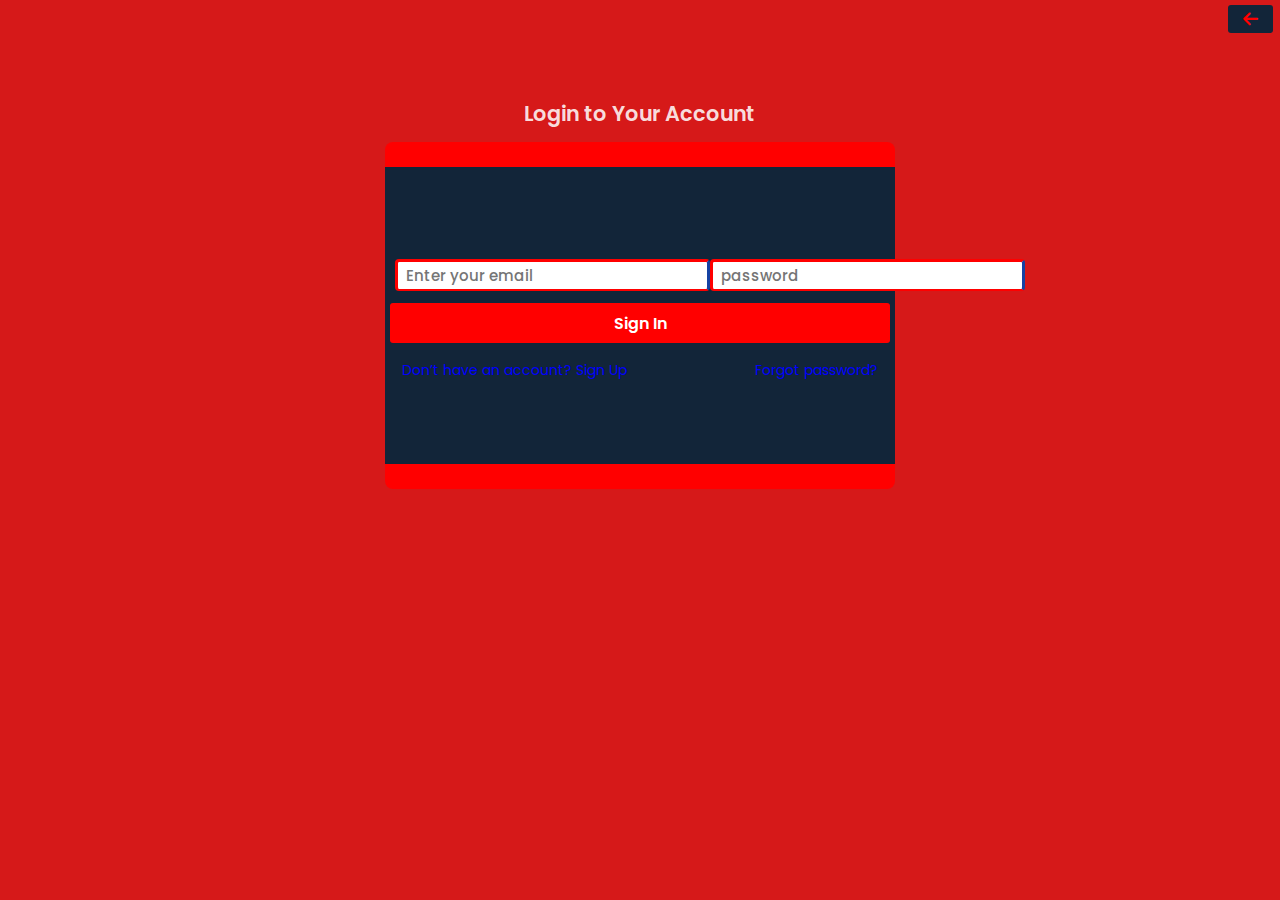
<file: login.html>
<!DOCTYPE html>
<html lang="en">
<head>
    <meta charset="UTF-8">
    <meta name="viewport" content="width=device-width, initial-scale=1.0">
    <title>Login Form</title>
     <link rel="stylesheet" href="https://cdnjs.cloudflare.com/ajax/libs/font-awesome/6.7.2/css/all.min.css" integrity="sha512-Evv84Mr4kqVGRNSgIGL/F/aIDqQb7xQ2vcrdIwxfjThSH8CSR7PBEakCr51Ck+w+/U6swU2Im1vVX0SVk9ABhg==" crossorigin="anonymous" referrerpolicy="no-referrer" />
    <link rel="stylesheet" href="login.css">
</head>
<body>
    <a href="index.html">
        <button class="back-to-menu"><i class="fa-solid fa-arrow-left"></i></button>
    </a>
    <form action="" class="form-container">
        <div class="login-heading">
            Login to Your Account
        </div>
        <div class="the-inputs">
            <div class="section-inputs">
                <input type="email" class="your-email" placeholder="Enter your email">
                <input type="password" name="password" id="" class="your-password" placeholder="password">
            </div>
            <div class="login-btn">
                <button>Sign In</button>
            </div>
            <div class="checking-if-logged">
                <a href="" class="first-link">Don’t have an account? Sign Up</a><a href="">Forgot password?</a>
            </div>
        </div>
    </form>
</body>
</html>
</file>
<file: login.css>
@import url('https://fonts.googleapis.com/css2?family=Poppins:wght@400;500;600;700&display=swap');

* {
    font-family: "Poppins", sans-serif;
    text-decoration: none;
}

body {
    padding: 0px;
    margin: 0px;
    background-color: rgba(210, 0, 0, 0.9);
}

.back-to-menu {
    width: 45px;
    font-size: 17px;
    background-color: rgb(18, 37, 57);
    color: red;
    border: none;
    border-radius: 3px;
    cursor: pointer;
    position: absolute;
    top: 5px;
    right: 7px;
}

.back-to-menu:hover {
    background-color: rgb(20, 56, 94);
}


.form-container {
    margin: 80px auto;
    width: 90%;
    padding: 5px;
}

.the-inputs {
    width: 500px;
    padding: 80px 5px;
    margin: 2px auto 15px;
    display: flex;
    flex-direction: column;
    background-color: rgb(18, 37, 57);
    border-radius: 8px;
    border-top: 25px solid red;
    border-bottom: 25px solid red;
}

.section-inputs {
    /* border: 3px solid yellow; */
    display: flex;
    justify-content: space-between;
    margin: 8px 1px 3px;
    padding: 4px;
}

.section-inputs input {
    
    padding: 2px 8px;
    font-size: 15px;
    font-weight: 500;
    border: none;
    border-top: 3px solid red;
    border-left: 3px solid red;
    border-bottom: 2px solid red;
    border-right: 3px solid rgb(22, 66, 163);
    border-radius: 4px;
}



.login-heading {
    /* border: 2px solid green; */
    width: 70%;
    margin: 13px auto;
    font-size: 1.3em;
    font-weight: 600;
    text-align: center;
    color: rgba(255, 255, 255, 0.872);
}

.login-btn {
    /* border: 3px solid blueviolet; */
    text-align: center;
    margin-bottom: 9px;
}

.login-btn button {
    margin: 5px 0px;
    width: 100%;
    font-size: 16px;
    font-weight: 600;
    border-radius: 3px;
    cursor: pointer;
    border: none;
    background-color: red;
    color: white;
    height: 40px;
}

.login-btn button:hover {
    background-color: rgba(255, 0, 0, 0.929);
}

.checking-if-logged {
    /* border: 3px solid white; */
    padding: 3px 12px;
    display: flex;
    justify-content: space-between;
}

.checking-if-logged a {
    font-size: 14px;
    color: blue;
}

.checking-if-logged a:hover {
    color: red;
}

/* .first-link {
    margin-right: 35px;
} */



@media(max-width: 570px){
    .login-heading {
        font-size: 1.1em;
    }

    .form-container {
        padding: 1px;
    }

    .the-inputs {
        width: 95%;
        padding: 80px 5px;
        margin: 2px auto 15px;
        display: flex;
        flex-direction: column;
        background-color: rgb(18, 37, 57);
        border-radius: 8px;
        border-top: 25px solid red;
        border-bottom: 25px solid red;
    }
}

@media(max-width: 510px){
    .section-inputs {
        /* border: 3px solid yellow; */
        margin: 5px 1px 2px;
        padding: 2px;
    }

    .section-inputs input {
        padding: 1px 5px;
        font-size: 15px;
        font-weight: 500;
        border: none;
        border-left: 3px solid red;
        border-bottom: 2px solid red;
        border-radius: 3px;
        min-width: 100px;
    }
}

@media(max-width: 460px){
    .section-inputs {
        /* border: 3px solid yellow; */
        margin: 5px 1px 2px;
        padding: 2px;
        flex-direction: column;
    }

    .section-inputs input {
        padding: 3px 14px;
    }

    .your-email {
        margin-bottom: 7px;
    }
}

@media(max-width: 444px){
    .checking-if-logged {
        /* border: 3px solid white; */
        padding-left: 20px;
        flex-direction: column;
        font-size: 13px;
    }
}
</file>
